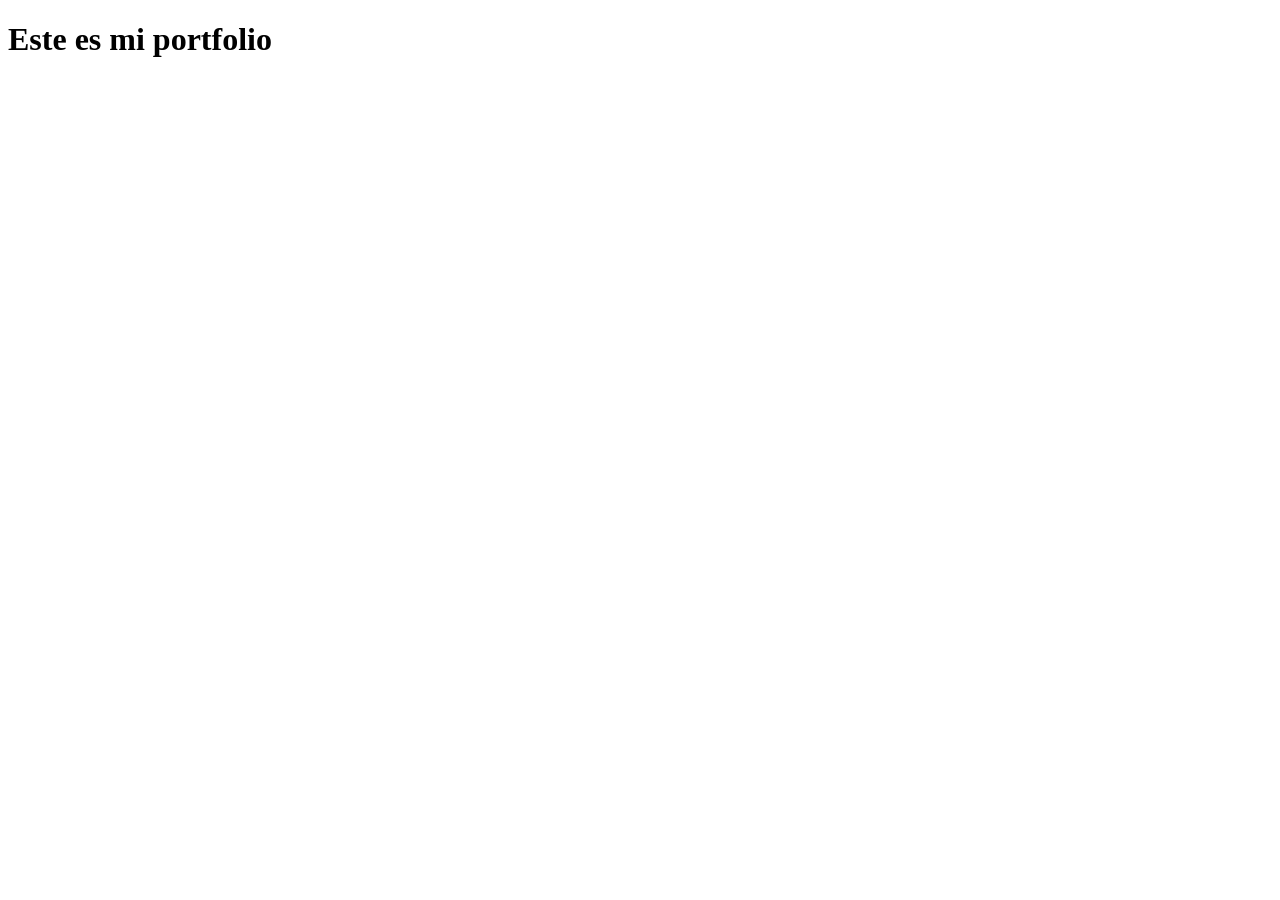
<file: index.html>
<!DOCTYPE html>
<html lang="en">
<head>
    <meta charset="UTF-8">
    <meta name="viewport" content="width=device-width, initial-scale=1.0">
    <title>Document</title>
</head>
<body>
    <h1>Este es mi portfolio</h1>
</body>
</html>
</file>
